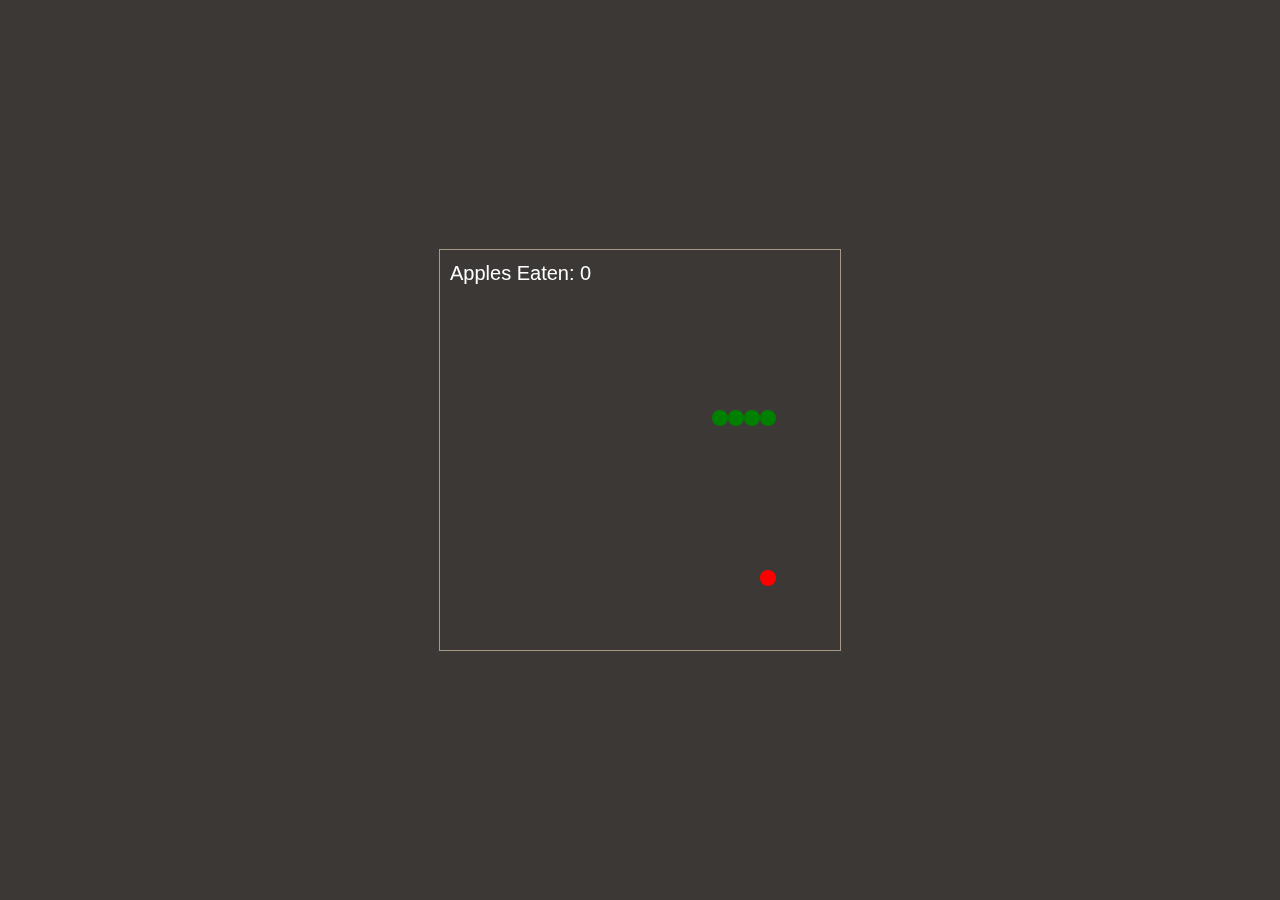
<file: index.html>
<!DOCTYPE html>
<html>
<head>
  <title>Vim Snake</title>
  <meta charset="UTF-8">
  <link rel="stylesheet" href="style/style.css" type="text/css" media="screen" title="no title" charset="utf-8">
</head>
<body>
<canvas width="400" height="400" id="game"></canvas>

<script src="app/app.js"></script>
</body>
</html>
</file>
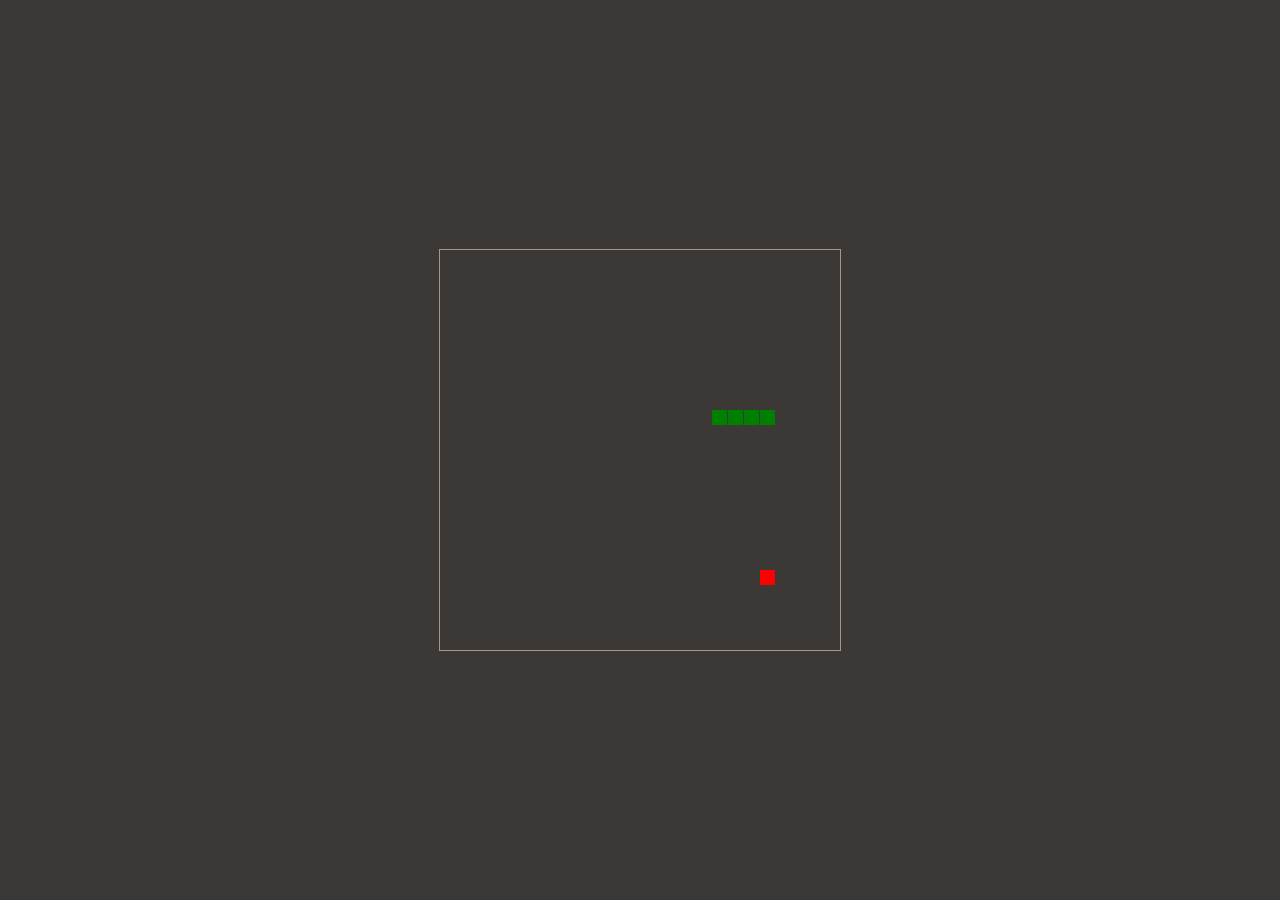
<file: vimsnake.html>
<!DOCTYPE html>
<html>
<head>
  <title>Vim Snake</title>
  <meta charset="UTF-8">
  <style>
  html, body {
    height: 100%;
    margin: 0;
  }

  body {
    background:#3C3836;
    display: flex;
    align-items: center;
    justify-content: center;
  }
  canvas {
    border: 1px solid #a89984;
  }
  </style>
</head>
<body>
<canvas width="400" height="400" id="game"></canvas>
<script>
var canvas = document.getElementById('game');
var context = canvas.getContext('2d');

// the canvas width & height, snake x & y, and the apple x & y, all need to be a multiples of the grid size in order for collision detection to work
// (e.g. 16 * 25 = 400)
var grid = 16;
var count = 0;

var snake = {
  x: 160,
  y: 160,

  // snake velocity. moves one grid length every frame in either the x or y direction
  dx: grid,
  dy: 0,

  // keep track of all grids the snake body occupies
  cells: [],

  // length of the snake. grows when eating an apple
  maxCells: 4
};
var apple = {
  x: 320,
  y: 320
};

// get random whole numbers in a specific range
// @see https://stackoverflow.com/a/1527820/2124254
function getRandomInt(min, max) {
  return Math.floor(Math.random() * (max - min)) + min;
}

// game loop
function loop() {
  requestAnimationFrame(loop);

  // slow game loop to 15 fps instead of 60 (60/15 = 4)
  if (++count < 4) {
    return;
  }

  count = 0;
  context.clearRect(0,0,canvas.width,canvas.height);

  // move snake by it's velocity
  snake.x += snake.dx;
  snake.y += snake.dy;

  // wrap snake position horizontally on edge of screen
  if (snake.x < 0) {
    snake.x = canvas.width - grid;
  }
  else if (snake.x >= canvas.width) {
    snake.x = 0;
  }

  // wrap snake position vertically on edge of screen
  if (snake.y < 0) {
    snake.y = canvas.height - grid;
  }
  else if (snake.y >= canvas.height) {
    snake.y = 0;
  }

  // keep track of where snake has been. front of the array is always the head
  snake.cells.unshift({x: snake.x, y: snake.y});

  // remove cells as we move away from them
  if (snake.cells.length > snake.maxCells) {
    snake.cells.pop();
  }

  // draw apple
  context.fillStyle = 'red';
  context.fillRect(apple.x, apple.y, grid-1, grid-1);

  // draw snake one cell at a time
  context.fillStyle = 'green';
  snake.cells.forEach(function(cell, index) {

    // drawing 1 px smaller than the grid creates a grid effect in the snake body so you can see how long it is
    context.fillRect(cell.x, cell.y, grid-1, grid-1);

    // snake ate apple
    if (cell.x === apple.x && cell.y === apple.y) {
      snake.maxCells++;

      // canvas is 400x400 which is 25x25 grids
      apple.x = getRandomInt(0, 25) * grid;
      apple.y = getRandomInt(0, 25) * grid;
    }

    // check collision with all cells after this one (modified bubble sort)
    for (var i = index + 1; i < snake.cells.length; i++) {

      // snake occupies same space as a body part. reset game
      if (cell.x === snake.cells[i].x && cell.y === snake.cells[i].y) {
        snake.x = 160;
        snake.y = 160;
        snake.cells = [];
        snake.maxCells = 4;
        snake.dx = grid;
        snake.dy = 0;

        apple.x = getRandomInt(0, 25) * grid;
        apple.y = getRandomInt(0, 25) * grid;
      }
    }
  });
}

// listen to keyboard events to move the snake
document.addEventListener('keydown', function(e) {
  // prevent snake from backtracking on itself by checking that it's
  // not already moving on the same axis (pressing left while moving
  // left won't do anything, and pressing right while moving left
  // shouldn't let you collide with your own body)

  // left arrow key
  if (e.which === 72 && snake.dx === 0) {
    snake.dx = -grid;
    snake.dy = 0;
  }
  // up arrow key
  else if (e.which === 75 && snake.dy === 0) {
    snake.dy = -grid;
    snake.dx = 0;
  }
  // right arrow key
  else if (e.which === 76 && snake.dx === 0) {
    snake.dx = grid;
    snake.dy = 0;
  }
  // down arrow key
  else if (e.which === 74 && snake.dy === 0) {
    snake.dy = grid;
    snake.dx = 0;
  }
});

// start the game
requestAnimationFrame(loop);
</script>
</body>
</html>
</file>
<file: style/style.css>
html, body {
  height: 100%;
  margin: 0;
}

body {
  background:#3C3836;
  display: flex;
  align-items: center;
  justify-content: center;
}
canvas {
  border: 1px solid #a89984;
}
</file>
